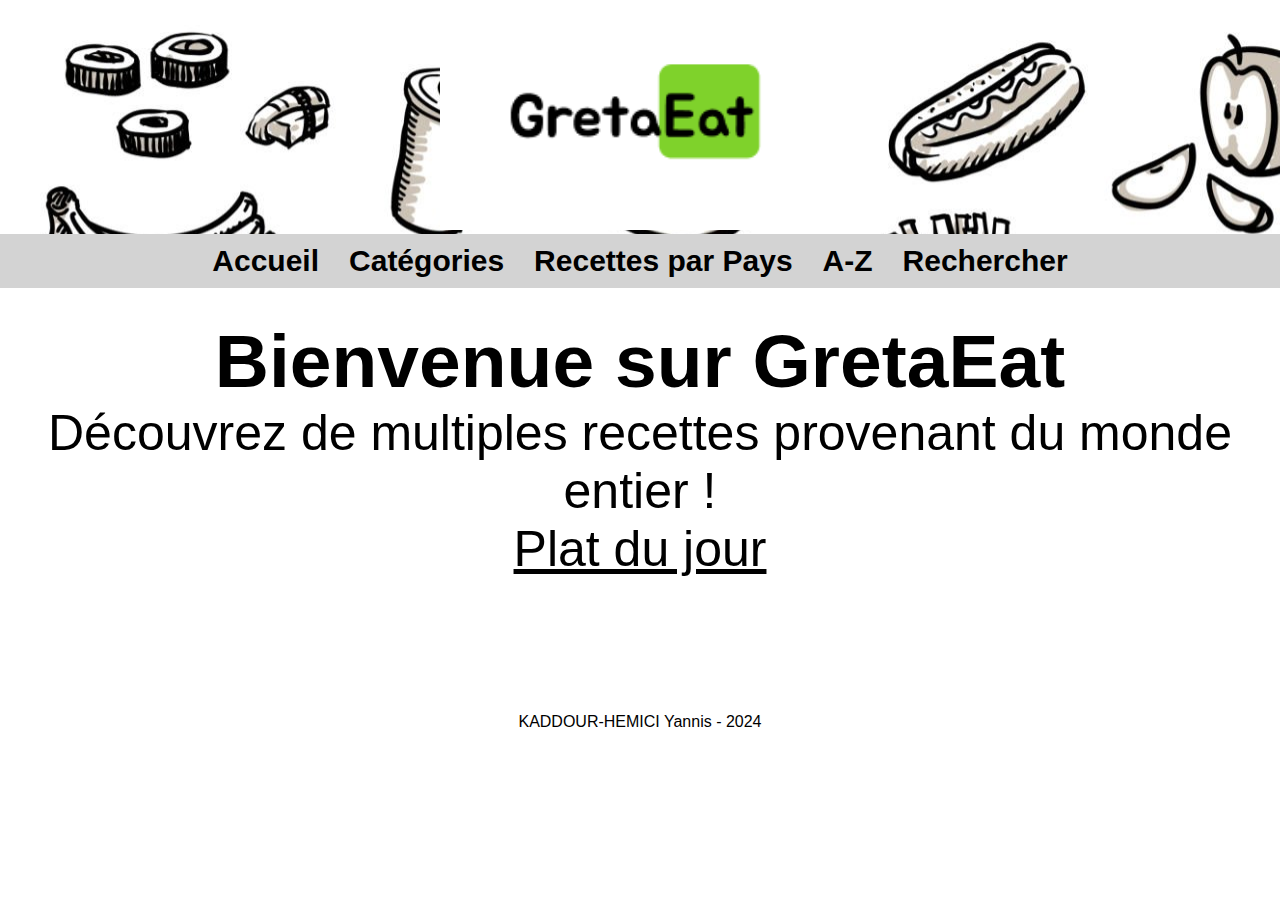
<file: index.html>
<!DOCTYPE html>
<html lang="en">

<head>
    <meta charset="UTF-8">
    <meta name="viewport" content="width=device-width, initial-scale=1.0">
    <title>Document</title>
    <link rel="stylesheet" href="css/style.css">
</head>

<body>
    <header>
        <div id="logoGretaEat">
           <a href="index.html"><img src="assets/logoGretaEat.png" alt="Logo GretaEat"></a>
        </div>
        <nav id="navigation">
            <a href="index.html">
                <h2>Accueil</h2>
            </a>
            <a href="categories.html">
                <h2>Catégories</h2>
            </a>
            <a href="areas.html">
                <h2>Recettes par Pays</h2>
            </a>
            <a href="firstletter.html">
                <h2>A-Z</h2>
            </a>
            <a href="search.html">
                <h2>Rechercher</h2>
            </a>
        </nav>
    </header>

    <section class="main">
        <h2>Bienvenue sur GretaEat</h2>
        <p>Découvrez de multiples recettes provenant du monde entier !</p>
        <a href="random.html">
            <p>Plat du jour</p>
        </a>
    </section>

    <footer>
        <div>
            <p>KADDOUR-HEMICI Yannis - 2024</p>
        </div>
    </footer>
</body>

</html>
</file>
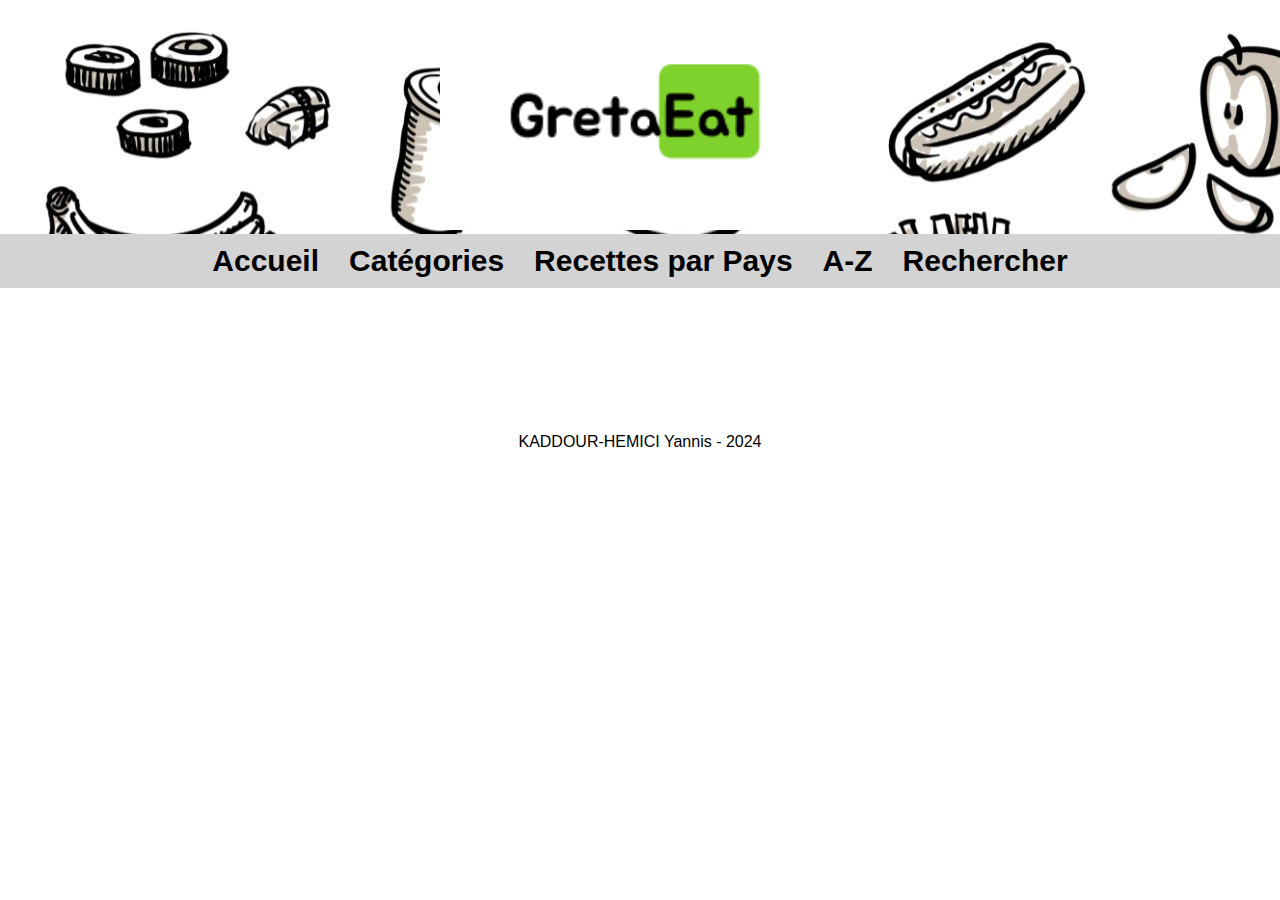
<file: area.html>
<!DOCTYPE html>
<html lang="en">

<head>
    <meta charset="UTF-8">
    <meta name="viewport" content="width=device-width, initial-scale=1.0">
    <title>Pays d'origine</title>
    <link rel="stylesheet" href="css/area.css">
</head>

<body>
    <header>
        <div id="logoGretaEat">
            <a href="index.html"><img src="assets/logoGretaEat.png" alt="Logo GretaEat"></a>
        </div>
        <nav id="navigation">
            <a href="index.html">
                <h2>Accueil</h2>
            </a>
            <a href="categories.html">
                <h2>Catégories</h2>
            </a>
            <a href="areas.html">
                <h2>Recettes par Pays</h2>
            </a>
            <a href="firstletter.html">
                <h2>A-Z</h2>
            </a>
            <a href="search.html">
                <h2>Rechercher</h2>
            </a>
        </nav>
        <section id="areaContent"></section>
    </header>

    <footer>
        <div>
            <p>KADDOUR-HEMICI Yannis - 2024</p>
        </div>
    </footer>
    
    <script src="js/area.js"></script>
</body>

</html>
</file>
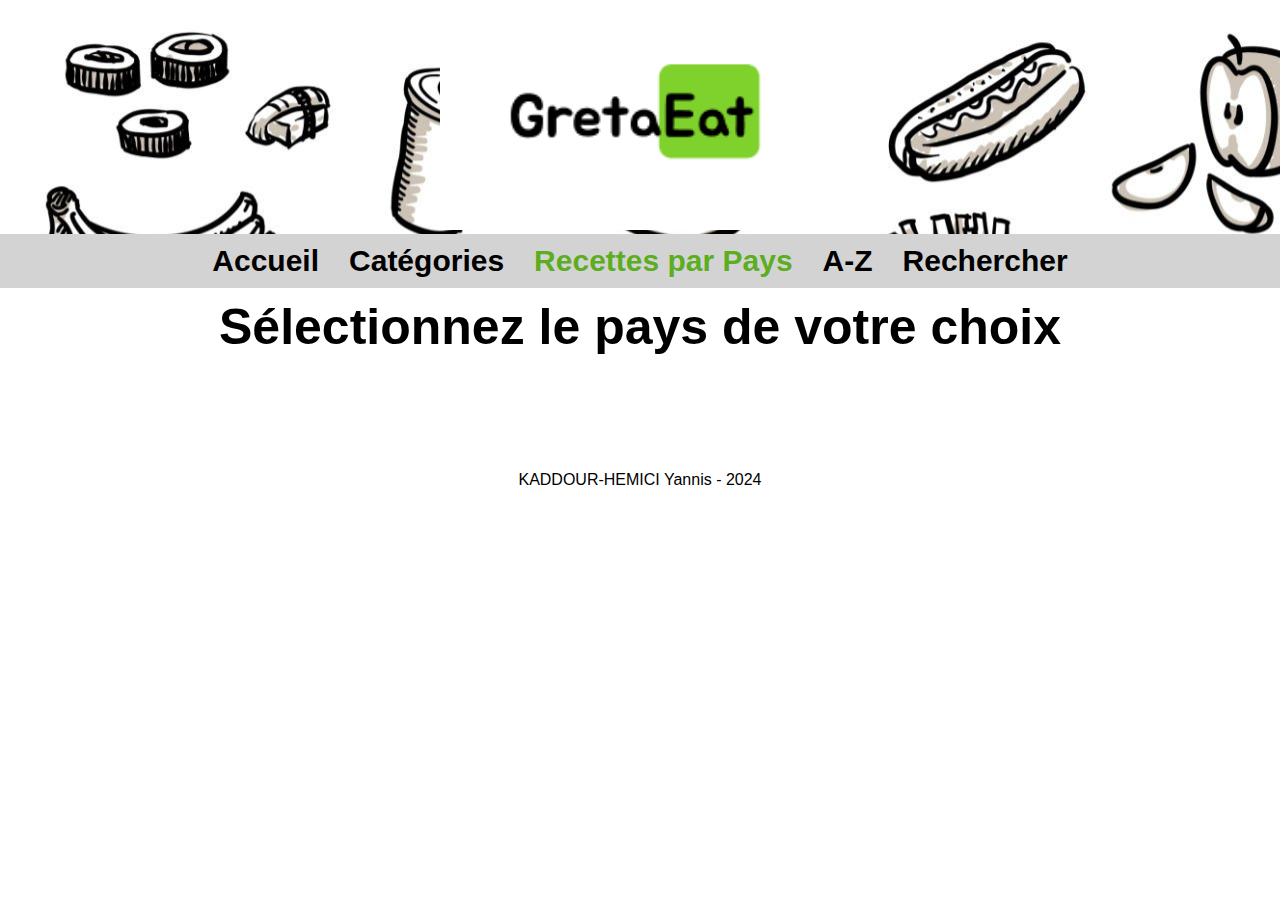
<file: areas.html>
<!DOCTYPE html>
<html lang="en">

<head>
    <meta charset="UTF-8">
    <meta name="viewport" content="width=device-width, initial-scale=1.0">
    <title>Pays d'origines</title>
    <link rel="stylesheet" href="css/areas.css">
</head>

<body>
    <header>
        <div id="logoGretaEat">
            <a href="index.html"><img src="assets/logoGretaEat.png" alt="Logo GretaEat"></a>
        </div>
        <nav id="navigation">
            <a href="index.html">
                <h2>Accueil</h2>
            </a>
            <a href="categories.html">
                <h2>Catégories</h2>
            </a>
            <a href="areas.html">
                <h2>Recettes par Pays</h2>
            </a>
            <a href="firstletter.html">
                <h2>A-Z</h2>
            </a>
            <a href="search.html">
                <h2>Rechercher</h2>
            </a>
        </nav>
    </header>
    <h1>Sélectionnez le pays de votre choix</h1>
    <section id="areasResult"></section>

    <footer>
        <div>
            <p>KADDOUR-HEMICI Yannis - 2024</p>
        </div>
    </footer>

    <script src="js/areas.js"></script>
</body>

</html>
</file>
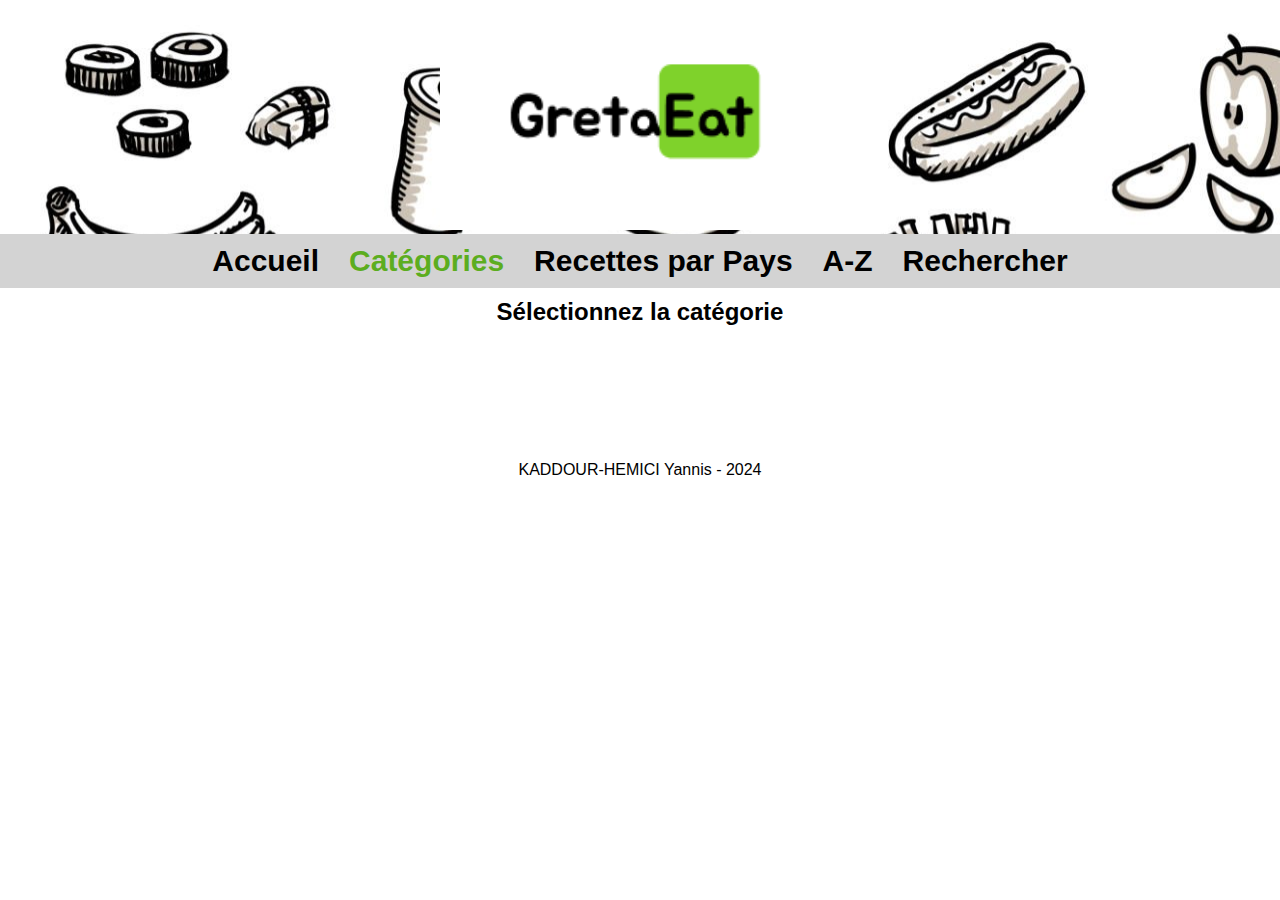
<file: categories.html>
<!DOCTYPE html>
<html lang="en">

<head>
    <meta charset="UTF-8">
    <meta name="viewport" content="width=device-width, initial-scale=1.0">
    <title>Catégories</title>
    <link rel="stylesheet" href="css/categories.css">
</head>

<body>
    <header>
        <div id="logoGretaEat">
            <a href="index.html"><img src="assets/logoGretaEat.png" alt="Logo GretaEat"></a>
        </div>
        <nav id="navigation">
            <a href="index.html">
                <h2>Accueil</h2>
            </a>
            <a href="categories.html">
                <h2>Catégories</h2>
            </a>
            <a href="areas.html">
                <h2>Recettes par Pays</h2>
            </a>
            <a href="firstletter.html">
                <h2>A-Z</h2>
            </a>
            <a href="search.html">
                <h2>Rechercher</h2>
            </a>
        </nav>
    </header>
    <section>
        <h2>Sélectionnez la catégorie</h2>
        <article id="categories"></article>
    </section>

    <footer>
        <div>
            <p>KADDOUR-HEMICI Yannis - 2024</p>
        </div>
    </footer>

    <script src="js/categories.js"></script>

</body>

</html>
</file>
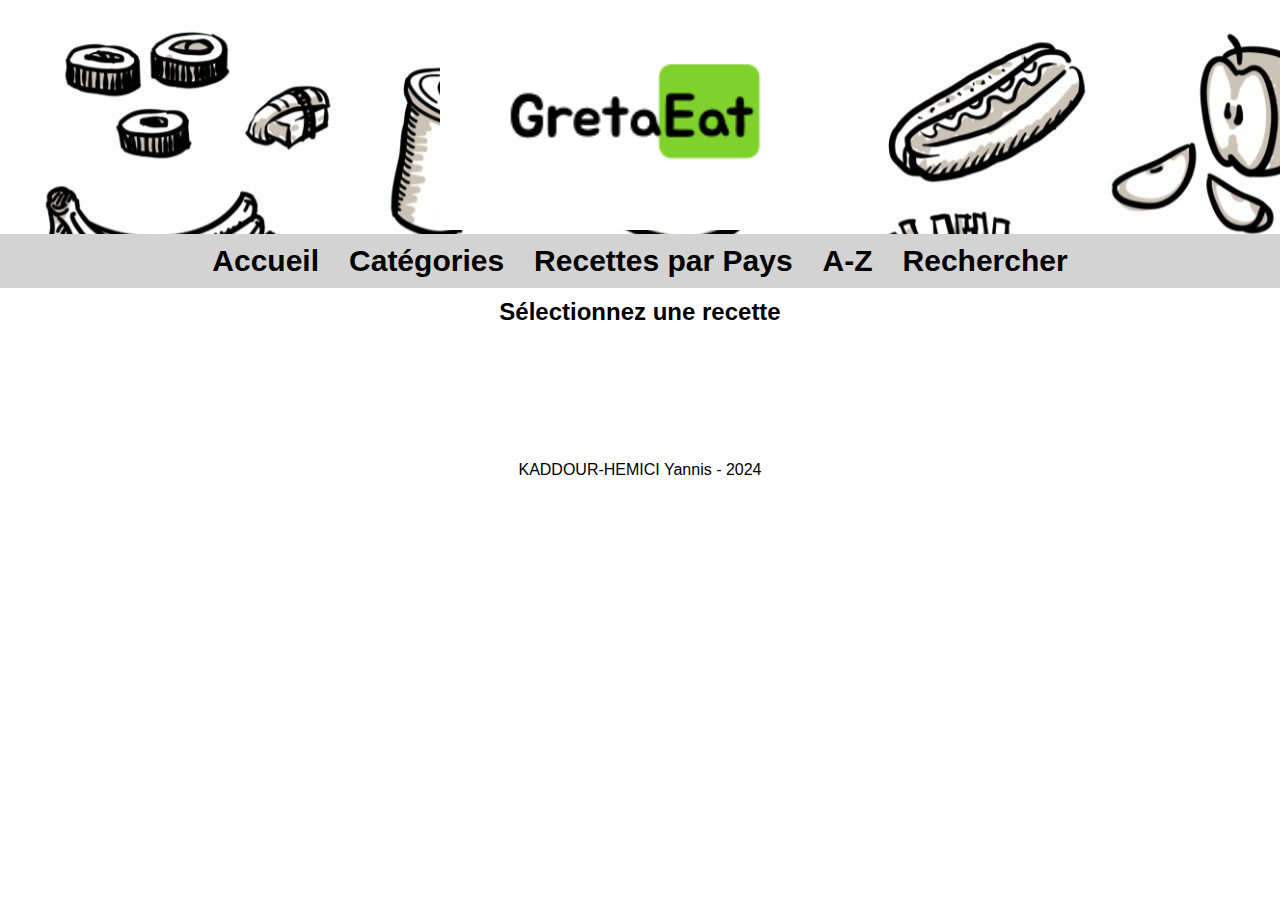
<file: category.html>
<!DOCTYPE html>
<html lang="en">

<head>
    <meta charset="UTF-8">
    <meta name="viewport" content="width=device-width, initial-scale=1.0">
    <title>Catégorie</title>
    <link rel="stylesheet" href="css/category.css">
</head>

<body>
    <header>
        <div id="logoGretaEat">
            <a href="index.html"><img src="assets/logoGretaEat.png" alt="Logo GretaEat"></a>
        </div>
        <nav id="navigation">
            <a href="index.html">
                <h2>Accueil</h2>
            </a>
            <a href="categories.html">
                <h2>Catégories</h2>
            </a>
            <a href="areas.html">
                <h2>Recettes par Pays</h2>
            </a>
            <a href="firstletter.html">
                <h2>A-Z</h2>
            </a>
            <a href="search.html">
                <h2>Rechercher</h2>
            </a>
        </nav>
    </header>
    <section>
        <h2>Sélectionnez une recette</h2>
        <article id="listMeals"></article>
    </section>

    <footer>
        <div>
            <p>KADDOUR-HEMICI Yannis - 2024</p>
        </div>
    </footer>

    <script src="js/category.js"></script>

</body>

</html>
</file>
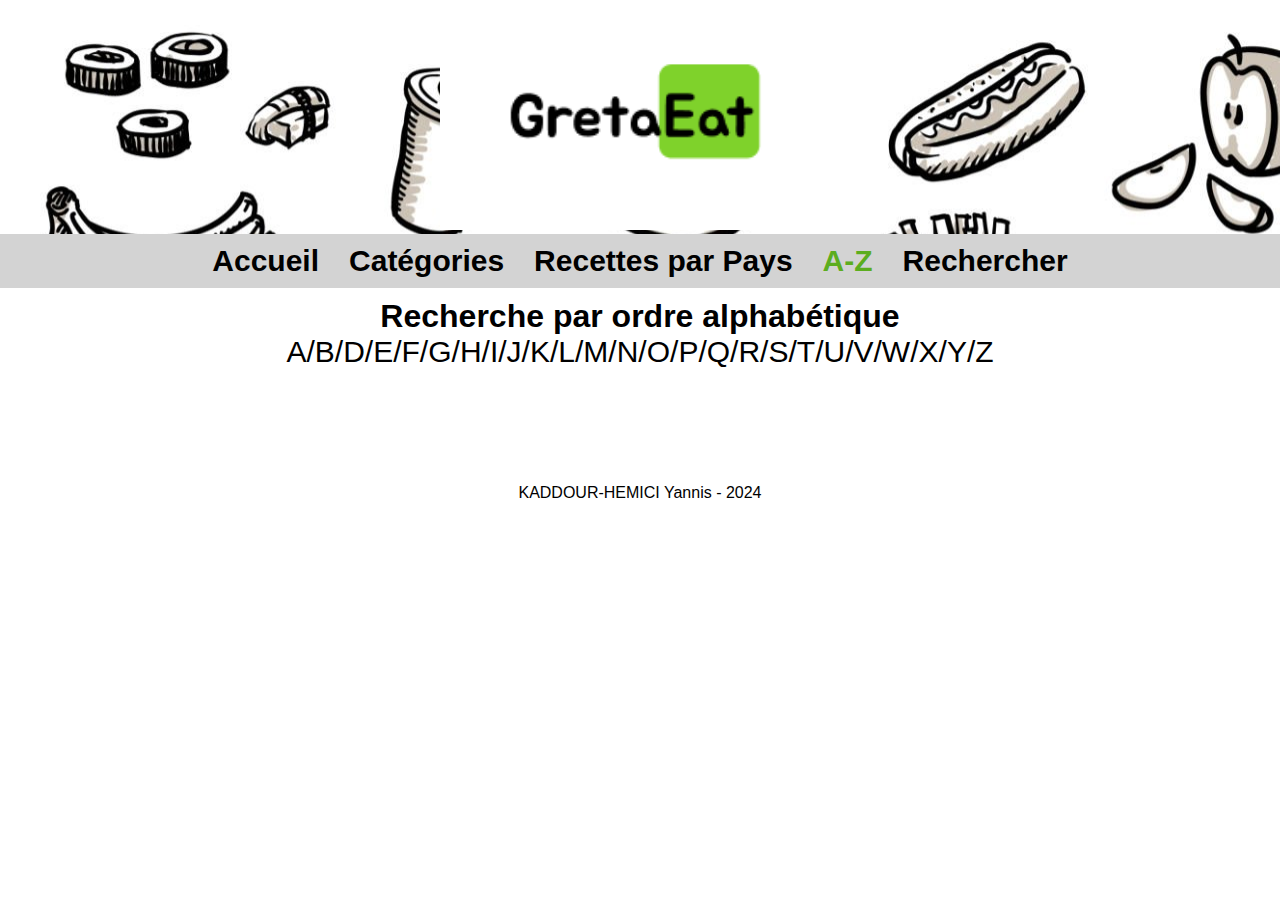
<file: firstletter.html>
<!DOCTYPE html>
<html lang="en">

<head>
    <meta charset="UTF-8">
    <meta name="viewport" content="width=device-width, initial-scale=1.0">
    <title>Document</title>
    <link rel="stylesheet" href="css/firstletter.css">
</head>

<body>
    <div id="logoGretaEat">
        <a href="index.html"><img src="assets/logoGretaEat.png" alt="Logo GretaEat"></a>
    </div>
    <nav id="navigation">
        <a href="index.html">
            <h2>Accueil</h2>
        </a>
        <a href="categories.html">
            <h2>Catégories</h2>
        </a>
        <a href="areas.html">
            <h2>Recettes par Pays</h2>
        </a>
        <a href="firstletter.html">
            <h2>A-Z</h2>
        </a>
        <a href="search.html">
            <h2>Rechercher</h2>
        </a>
    </nav>
    <section>
        <h1>Recherche par ordre alphabétique</h1>
        <div class="alphabet">
            <p>A</p>/
            <p>B</p>/
            <p>D</p>/
            <p>E</p>/
            <p>F</p>/
            <p>G</p>/
            <p>H</p>/
            <p>I</p>/
            <p>J</p>/
            <p>K</p>/
            <p>L</p>/
            <p>M</p>/
            <p>N</p>/
            <p>O</p>/
            <p>P</p>/
            <p>Q</p>/
            <p>R</p>/
            <p>S</p>/
            <p>T</p>/
            <p>U</p>/
            <p>V</p>/
            <p>W</p>/
            <p>X</p>/
            <p>Y</p>/
            <p>Z</p>
        </div>
        <div id="results"></div>
    </section>

    <footer>
        <div>
            <p>KADDOUR-HEMICI Yannis - 2024</p>
        </div>
    </footer>

    <script src="js/firstletter.js"></script>
</body>


</html>
</file>
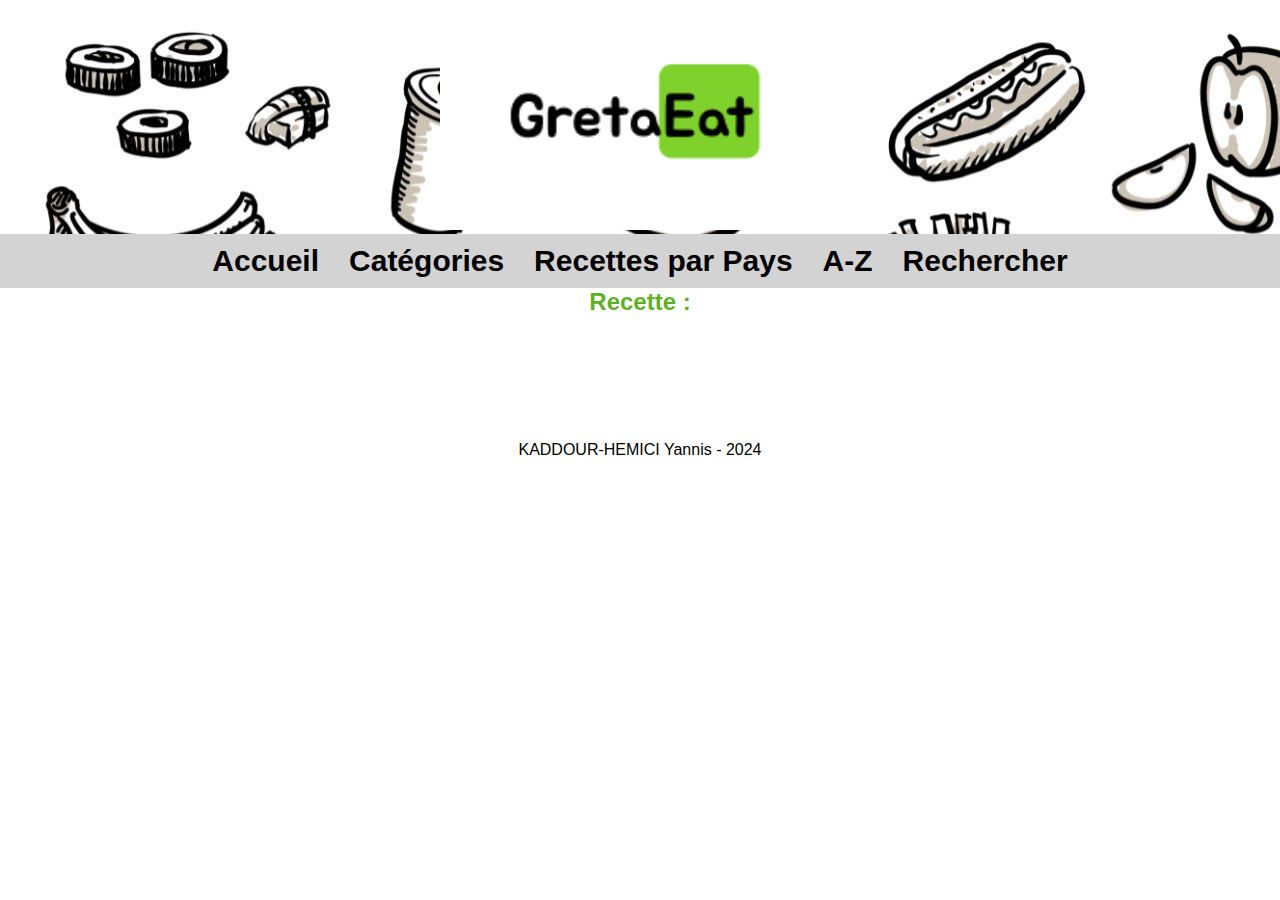
<file: meal.html>
<!DOCTYPE html>
<html lang="en">

<head>
    <meta charset="UTF-8">
    <meta name="viewport" content="width=device-width, initial-scale=1.0">
    <title>Recettes</title>
    <link rel="stylesheet" href="css/meal.css">
</head>

<body>
    <header>
        <div id="logoGretaEat">
            <a href="index.html"><img src="assets/logoGretaEat.png" alt="Logo GretaEat"></a>
        </div>
        <nav id="navigation">
            <a href="index.html">
                <h2>Accueil</h2>
            </a>
            <a href="categories.html">
                <h2>Catégories</h2>
            </a>
            <a href="areas.html">
                <h2>Recettes par Pays</h2>
            </a>
            <a href="firstletter.html">
                <h2>A-Z</h2>
            </a>
            <a href="search.html">
                <h2>Rechercher</h2>
            </a>
        </nav>
    </header>
    <section>
        <h2>Recette :</h2>
        <div id="container">
            <article id="recipeDetailsById"></article>
        </div>
    </section>

    <footer>
        <div>
            <p>KADDOUR-HEMICI Yannis - 2024</p>
        </div>
    </footer>

    <script src="js/meal.js"></script>
</body>

</html>
</file>
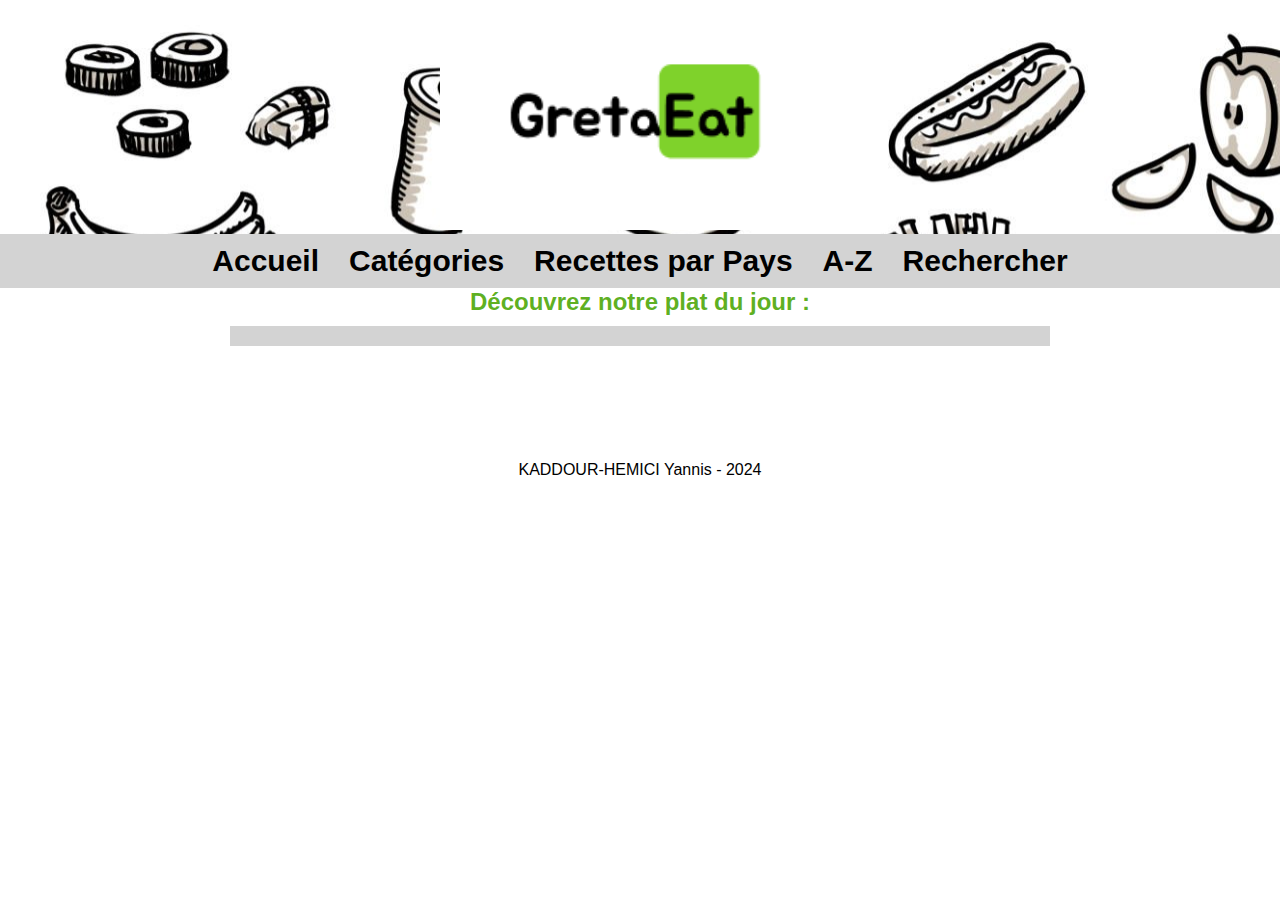
<file: random.html>
<!DOCTYPE html>
<html lang="en">

<head>
    <meta charset="UTF-8">
    <meta name="viewport" content="width=device-width, initial-scale=1.0">
    <title>Plat du jour</title>
    <link rel="stylesheet" href="css/random.css">
</head>

<body>
    <header>
        <div id="logoGretaEat">
            <a href="index.html"><img src="assets/logoGretaEat.png" alt="Logo GretaEat"></a>
        </div>
        <nav id="navigation">
            <a href="index.html">
                <h2>Accueil</h2>
            </a>
            <a href="categories.html">
                <h2>Catégories</h2>
            </a>
            <a href="areas.html">
                <h2>Recettes par Pays</h2>
            </a>
            <a href="firstletter.html">
                <h2>A-Z</h2>
            </a>
            <a href="search.html">
                <h2>Rechercher</h2>
            </a>
        </nav>
    </header>

    <section>
        <h2>Découvrez notre plat du jour : </h2>
        <div id="container">
            <article id="recipeDetails"></article>
        </div>
    </section>

    <footer>
        <div>
            <p>KADDOUR-HEMICI Yannis - 2024</p>
        </div>
    </footer>

    <script src="js/random.js"></script>
</body>

</html>
</file>
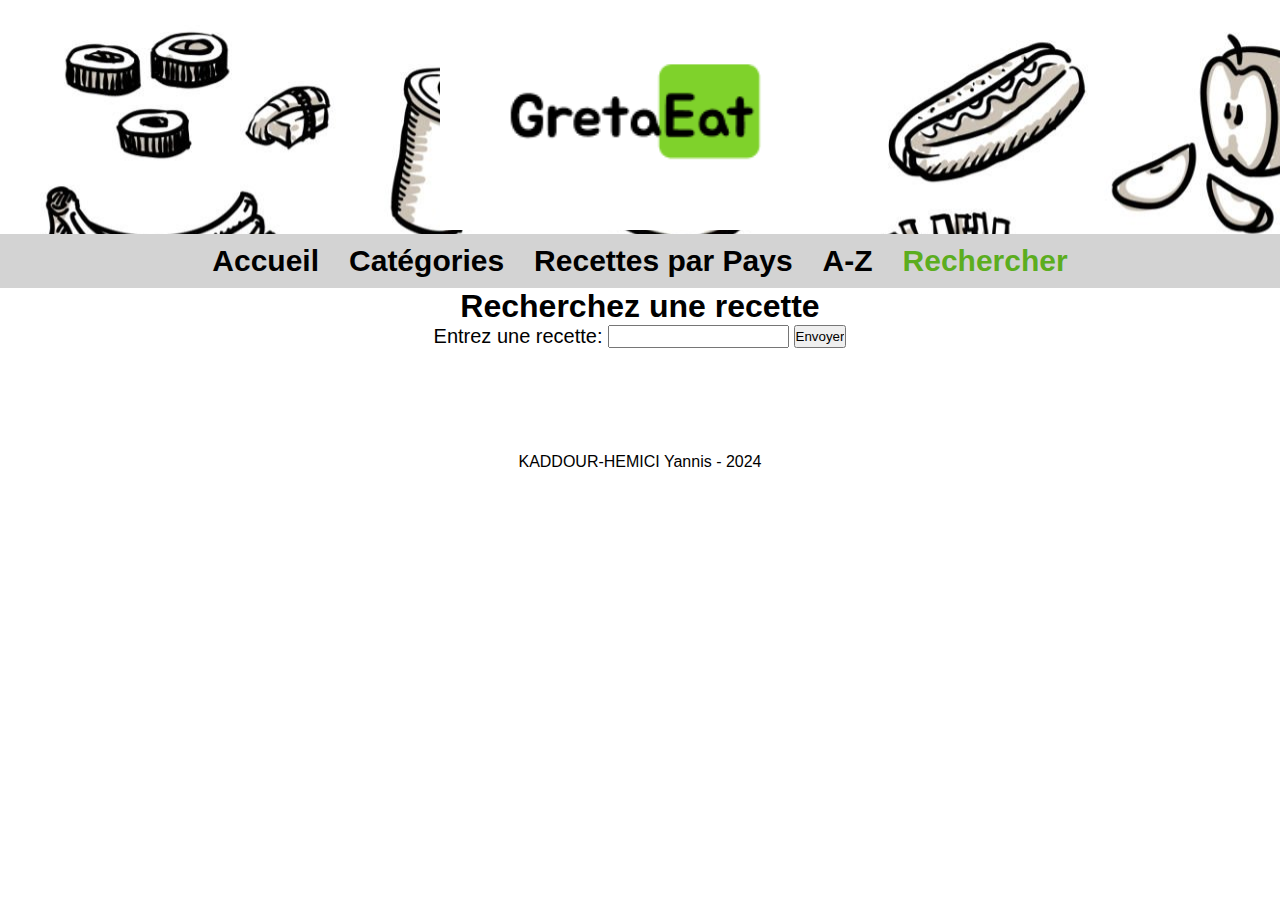
<file: search.html>
<!DOCTYPE html>
<html lang="en">

<head>
    <meta charset="UTF-8">
    <meta name="viewport" content="width=device-width, initial-scale=1.0">
    <title>Document</title>
    <link rel="stylesheet" href="css/search.css">
</head>

<body>
    <div id="logoGretaEat">
        <a href="index.html"><img src="assets/logoGretaEat.png" alt="Logo GretaEat"></a>
    </div>
    <nav id="navigation">
        <a href="index.html">
            <h2>Accueil</h2>
        </a>
        <a href="categories.html">
            <h2>Catégories</h2>
        </a>
        <a href="areas.html">
            <h2>Recettes par Pays</h2>
        </a>
        <a href="firstletter.html">
            <h2>A-Z</h2>
        </a>
        <a href="search.html">
            <h2>Rechercher</h2>
        </a>
    </nav>
    <section>
        <h1>Recherchez une recette</h1>
        <form method="get" class="searching">
            <label>Entrez une recette: </label>
            <input id="searchBar" type="text">
            <input id="submitButton" type="submit" value="Envoyer">
        </form>
    </section>
    <section id="results"></section>

    <footer>
        <div>
            <p>KADDOUR-HEMICI Yannis - 2024</p>
        </div>
    </footer>

    <script src="js/search.js"></script>

</body>

</html>
</file>
<file: css/style.css>
* {
    margin: 0;
    padding: 0;
    font-family: 'Segoe UI', Tahoma, Geneva, Verdana, sans-serif
}

/***********
HEADER
***********/

#logoGretaEat {
    display: flex;
    justify-content: center;
    background-image: url(/assets/istockphoto-1438547354-2048x2048.jpg);
}

#logoGretaEat img {
    width: 400px;
}

#navigation {
    display: flex;
    justify-content: center;
    gap: 30px;
    background-color: lightgrey;
    padding: 10px;
}

#navigation h2 {
    font-size: 30px;
}


#navigation h2:hover {
    color: rgba(85, 171, 20, 0.957);
}

.main {
    display: flex;
    flex-direction: column;
    justify-content: center;
    text-align: center;
    padding: 30px;
    font-size: 50px;
}

nav a {
    text-decoration: none;
    color: black;
}


section a {
    color: black;
    text-decoration: underline;
}

section a:hover {
    color: rgba(85, 171, 20, 0.957)
}

footer {
    display: flex;
    justify-content: center;
    padding: 5px;
}

footer div {
    margin-top: 100px;
}

/*RESPONSIVE PALIER 500PX*/

@media (min-width: 500px) and (max-width: 768px) {

    #navigation h2 {
        font-size: 15px;
    }

    #logoGretaEat img {
        width: 200px;
    }

    .main {
        display: flex;
        flex-direction: column;
        justify-content: center;
        text-align: center;
        padding: 50px;
        font-size: 30px;
    }

    section a {
        color: black;
        text-decoration: none;
        border: 3px solid;
        border-color: black;
        background-color: rgba(85, 171, 20, 0.957);
        border-radius: 20px;
        margin-left: auto;
        margin-right: auto;
        padding: 5px;
    }

    section a:hover {
        color: white;
    }

    .main {
        display: flex;
        flex-direction: column;
        justify-content: center;
        text-align: center;
        padding: 30px;
        gap: 20px;
    }

}

@media (min-width: 768px) and (max-width: 1000px) {
    #navigation h2 {
        font-size: 20px;
    }

    #logoGretaEat img {
        width: 300px;
    }
}
</file>
<file: css/area.css>
* {
    margin: 0;
    padding: 0;
    font-family: 'Segoe UI', Tahoma, Geneva, Verdana, sans-serif
}

/***********
HEADER
***********/

#logoGretaEat {
    display: flex;
    justify-content: center;
    background-image: url(/assets/istockphoto-1438547354-2048x2048.jpg);
}

#logoGretaEat img {
    width: 400px;
}

#navigation {
    display: flex;
    justify-content: center;
    gap: 30px;
    background-color: lightgrey;
    padding: 10px;
}

#navigation h2 {
    font-size: 30px;
}


#navigation h2:hover {
    color: rgba(85, 171, 20, 0.957);
}

.main {
    display: flex;
    flex-direction: column;
    justify-content: center;
    text-align: center;
    padding: 30px;
    font-size: 50px;
}

nav a {
    text-decoration: none;
    color: black;
}

section a {
    color: black;
    text-decoration: underline;
}

section a:hover {
    color:rgba(85, 171, 20, 0.957)
}

#areaContent {
    display: flex;
    flex-wrap: wrap;
    justify-content: center;
    gap: 10px;
    padding: 20px;
}

.recipeContent {
    border: 5px solid;
    border-color: rgba(85, 171, 20, 0.957);
    border-radius: 20px;
}

.recipeContent h3 {
    text-align: center;
    font-size: 15px;
}

.recipeContent img {
    width: 300px;
    border-radius: 10px;
}

.recipeContent a {
    text-decoration: none;
}

footer {
    display: flex;
    justify-content: center;
    padding: 5px;
}

footer div {
    margin-top: 100px;
}

/*RESPONSIVE PALIER 500PX*/

@media (min-width: 500px) and (max-width: 768px) {

    #navigation h2 {
        font-size: 15px;
    }

    #logoGretaEat img {
        width: 200px;
    }

    .recipeContent img {
        width: 250px;
        border-radius: 10px;
    }

}

@media (min-width: 768px) and (max-width: 1000px) {
    #navigation h2 {
        font-size: 20px;
    }

    #logoGretaEat img {
        width: 300px;
    }
}
</file>
<file: css/areas.css>
* {
    margin: 0;
    padding: 0;
    font-family: 'Segoe UI', Tahoma, Geneva, Verdana, sans-serif
}

/***********
HEADER
***********/

#logoGretaEat {
    display: flex;
    justify-content: center;
    background-image: url(/assets/istockphoto-1438547354-2048x2048.jpg);
}

#logoGretaEat img {
    width: 400px;
}

#navigation {
    display: flex;
    justify-content: center;
    gap: 30px;
    background-color: lightgrey;
    padding: 10px;
}

#navigation h2 {
    font-size: 30px;
}


#navigation h2:hover {
    color: rgba(85, 171, 20, 0.957);
}

.main {
    display: flex;
    flex-direction: column;
    justify-content: center;
    text-align: center;
    padding: 30px;
    font-size: 50px;
}

nav a {
    text-decoration: none;
    color: black;
}

section a {
    color: black;
    text-decoration: underline;
}

section a:hover {
    color: white;
}

#navigation :nth-child(3) {
    color: rgba(85, 171, 20, 0.957)
}

#areasResult {
    display: flex;
    flex-wrap: wrap;
    gap: 10px;
    font-size: 30px;
    justify-content: center;
}

body h1 {
    display: flex;
    justify-content: center;
    font-size: 50px;
    padding: 10px;
}

.area {
    border: 3px solid;
    background-color: rgba(85, 171, 20, 0.957);
    padding: 5px;
    color: white;
    border-radius: 20px;
    padding: 10px;
}

.area a {
    text-decoration: none;
    color: black;
}

footer {
    display: flex;
    justify-content: center;
    padding: 5px;
}

footer div {
    margin-top: 100px;
}

/*RESPONSIVE PALIER 500PX*/

@media (min-width: 500px) and (max-width: 768px) {

    #navigation h2 {
        font-size: 15px;
    }

    #logoGretaEat img {
        width: 200px;
    }

    body h1 {
        font-size: 25px;
        padding: 20px;
    }

    .area a {
        font-size: 20px;
    }
}

@media (min-width: 768px) and (max-width: 1000px) {
    #navigation h2 {
        font-size: 20px;
    }

    #logoGretaEat img {
        width: 300px;
    }

    body h1 {
        font-size: 35px;
    }
}
</file>
<file: css/categories.css>
* {
    margin: 0;
    padding: 0;
    font-family: 'Segoe UI', Tahoma, Geneva, Verdana, sans-serif
}

/***********
HEADER
***********/

#logoGretaEat {
    display: flex;
    justify-content: center;
    background-image: url(/assets/istockphoto-1438547354-2048x2048.jpg)
}

#logoGretaEat img {
    width: 400px;
}

#navigation {
    display: flex;
    justify-content: center;
    gap: 30px;
    background-color: lightgrey;
    padding: 10px;
}

#navigation h2 {
    font-size: 30px;
}


#navigation h2:hover {
    color: rgba(85, 171, 20, 0.957);
}

#navigation :nth-child(2) {
    color:rgba(85, 171, 20, 0.957)
}

nav a {
    text-decoration: none;
    color: black;
}

section h2 {
    text-align: center;
    padding: 10px;
} 

#categories {
    display: flex;
    flex-wrap: wrap;
    justify-content: center;
    gap: 10px;
    padding: 10px;
}

li {
    display: flex;
    flex-direction: column;
    border: 5px solid;
    border-color: rgba(85, 171, 20, 0.957);
    border-radius: 20px;
}

li h3 {
    text-align: center;
} 

li a {
    text-decoration: none;
    color: black;
}

footer {
    display: flex;
    justify-content: center;
    padding: 5px;
}

footer div {
    margin-top: 100px;
}

/*RESPONSIVE PALIER 500PX*/

@media (min-width: 500px) and (max-width: 768px) {

    #navigation h2 {
        font-size: 15px;
    }

    #logoGretaEat img {
        width: 200px;
    }
}

@media (min-width: 768px) and (max-width: 1000px) {
    #navigation h2 {
        font-size: 20px;
    }

    #logoGretaEat img {
        width: 300px;
    }
}
</file>
<file: css/category.css>
* {
    margin: 0;
    padding: 0;
    font-family: 'Segoe UI', Tahoma, Geneva, Verdana, sans-serif
}

/***********
HEADER
***********/

#logoGretaEat {
    display: flex;
    justify-content: center;
    background-image: url(/assets/istockphoto-1438547354-2048x2048.jpg);
}

#logoGretaEat img {
    width: 400px;
}

#navigation {
    display: flex;
    justify-content: center;
    gap: 30px;
    background-color: lightgrey;
    padding: 10px;
}

#navigation h2 {
    font-size: 30px;
}


#navigation h2:hover {
    color: rgba(85, 171, 20, 0.957);
}

#navigation a {
    text-decoration: none;
    color: black;
}


section h2 {
    text-align: center;
    padding: 10px;
} 

#listMeals {
    display: flex;
    flex-wrap: wrap;
    justify-content: center;
    gap: 10px;
    padding: 10px;
}

li {
    display: flex;
    flex-direction: column;
    border: 5px solid;
    border-color: rgba(85, 171, 20, 0.957);
    border-radius: 20px;
}

li h3 {
    text-align: center;
} 

li img {
    width: 500px;
    height: 300px;
}

li a {
    text-decoration: none;
    color: black;
}

footer {
    display: flex;
    justify-content: center;
    padding: 5px;
}

footer div {
    margin-top: 100px;
}

/*RESPONSIVE PALIER 500PX*/

@media (min-width: 500px) and (max-width: 768px) {

    #navigation h2 {
        font-size: 15px;
    }

    #logoGretaEat img {
        width: 200px;
    }

    li img{
        width: 300px;
    }

    li {
        overflow: hidden;
    }
}

@media (min-width: 768px) and (max-width: 1000px) {
    #navigation h2 {
        font-size: 20px;
    }

    #logoGretaEat img {
        width: 300px;
    }
}
</file>
<file: css/firstletter.css>
* {
    margin: 0;
    padding: 0;
    font-family: 'Segoe UI', Tahoma, Geneva, Verdana, sans-serif
}

/***********
HEADER
***********/

#logoGretaEat {
    display: flex;
    justify-content: center;
    background-image: url(/assets/istockphoto-1438547354-2048x2048.jpg);
    font-family: 'Segoe UI', Tahoma, Geneva, Verdana, sans-serif
}

#logoGretaEat img {
    width: 400px;
}

#navigation {
    display: flex;
    justify-content: center;
    gap: 30px;
    background-color: lightgrey;
    padding: 10px;
}

#navigation h2 {
    font-size: 30px;
}

#navigation :nth-child(4) {
    color: rgba(85, 171, 20, 0.957)
}

#navigation h2:hover {
    color: rgba(85, 171, 20, 0.957);
}

nav a {
    text-decoration: none;
    color: black;
}

section {
    padding: 10px;
}

section h1 {
    text-align: center;
}

.alphabet {
    display: flex;
    flex-direction: row;
    justify-content: center;
    font-size: 30px;
    cursor: pointer;
}

.alphabet :hover {
    color: rgba(85, 171, 20, 0.957)
}

.liste {
    display: flex;
    justify-content: center;
    padding: 10px;
    
}

.liste h3 {
    text-align: center;
}

.liste a {
    text-decoration: none;
    color: black;
    border: 5px solid;
    border-color: rgba(85, 171, 20, 0.957);
    border-radius: 20px;
}

.liste a :hover {
    color:rgba(85, 171, 20, 0.957)
}

.liste img {
    width: 500px;
}


footer {
    display: flex;
    justify-content: center;
    padding: 5px;
}

footer div {
    margin-top: 100px;
}

/*RESPONSIVE PALIER 500PX*/

@media (min-width: 500px) and (max-width: 768px) {

    #navigation h2 {
        font-size: 15px;
    }

    #logoGretaEat img {
        width: 200px;
    }

    .alphabet {
        font-size: 20px;
    }

    .liste img {
        width: 300px;
    }
}

@media (min-width: 768px) and (max-width: 1000px) {
    #navigation h2 {
        font-size: 20px;
    }

    #logoGretaEat img {
        width: 300px;
    }
}
</file>
<file: css/meal.css>
* {
    margin: 0;
    padding: 0;
    font-family: 'Segoe UI', Tahoma, Geneva, Verdana, sans-serif
}

/***********
HEADER
***********/

#logoGretaEat {
    display: flex;
    justify-content: center;
    background-image: url(/assets/istockphoto-1438547354-2048x2048.jpg);
    font-family: 'Segoe UI', Tahoma, Geneva, Verdana, sans-serif
}

#logoGretaEat img {
    width: 400px;
}

#navigation {
    display: flex;
    justify-content: center;
    gap: 30px;
    background-color: lightgrey;
    padding: 10px;
}

#navigation h2 {
    font-size: 30px;
}

#navigation h2:hover {
    color: rgba(85, 171, 20, 0.957);
}

nav a {
    text-decoration: none;
    color: black;
}

section h2 {
    display: flex;
    justify-content: center;
    color: rgba(85, 171, 20, 0.957);
}

#container {
    display: flex;
    justify-content: center;
    padding: 10px;
}

.recipe {
    display: flex;
    flex-direction: column;
    justify-content: center;
    align-items: center;
    background-color: lightgrey;
    width: 800px;
    border-radius: 40px;
}

.recipe img {
    width: 300px;
}

footer {
    display: flex;
    justify-content: center;
    padding: 5px;
}

footer div {
    margin-top: 100px;
}

@media (min-width: 500px) and (max-width: 768px) {

    #navigation h2 {
        font-size: 15px;
    }

    #logoGretaEat img {
        width: 200px;
    }

    .recipe {
        display: flex;
        flex-direction: column;
        justify-content: center;
        align-items: center;
        background-color: lightgrey;
        width: 450px;
        border-radius: 40px;
        gap: 5px;
        font-size: 15px;
    }

}

@media (min-width: 768px) and (max-width: 1000px) {
    #navigation h2 {
        font-size: 20px;
    }

    #logoGretaEat img {
        width: 300px;
    }
}
</file>
<file: css/random.css>
* {
    margin: 0;
    padding: 0;
    font-family: 'Segoe UI', Tahoma, Geneva, Verdana, sans-serif
}

/***********
HEADER
***********/

#logoGretaEat {
    display: flex;
    justify-content: center;
    background-image: url(/assets/istockphoto-1438547354-2048x2048.jpg);
}

#logoGretaEat img {
    width: 400px;
}

#navigation {
    display: flex;
    justify-content: center;
    gap: 30px;
    background-color: lightgrey;
    padding: 10px;
}

#navigation h2 {
    font-size: 30px;
}


#navigation h2:hover {
    color: rgba(85, 171, 20, 0.957);
}

nav a {
    text-decoration: none;
    color: black;
}

/*NAV*/

#recipeDetails {
    background-color: lightgray;
    display: flex;
    justify-content: center;
    align-items: center;
    width: 800px;
    padding: 10px;
    flex-direction: column;
    font-size: 20px;
}

#recipeDetails img {
    width: 500px;
}

section h2 {
    display: flex;
    justify-content: center;
    color:rgba(85, 171, 20, 0.957);
}


#container {
    display: flex;
    justify-content: center;
    padding: 10px;
}

#container img {
    width: 300px;
}

/*SECTION*/

footer {
    display: flex;
    justify-content: center;
    padding: 5px;
}

footer div {
    margin-top: 100px;
}

/*FOOTER*/

/*RESPONSIVE PALIER 500PX*/

@media (min-width: 500px) and (max-width: 768px) {

    #navigation h2 {
        font-size: 15px;
    }

    #logoGretaEat img {
        width: 200px;
    }

    #recipeDetails {
        background-color: lightgray;
        display: flex;
        justify-content: center;
        align-items: center;
        width: 800px;
        flex-direction: column;
        font-size: 20px;
        border-radius: 20px;
        gap: 5px;
    }

    #container {
        padding: 30px;
    }
}

@media (min-width: 768px) and (max-width: 1000px) {
    #navigation h2 {
        font-size: 20px;
    }

    #logoGretaEat img {
        width: 300px;
    }
}
</file>
<file: css/search.css>
* {
    margin: 0;
    padding: 0;
    font-family: 'Segoe UI', Tahoma, Geneva, Verdana, sans-serif
}

/***********
HEADER
***********/

#logoGretaEat {
    display: flex;
    justify-content: center;
    background-image: url(/assets/istockphoto-1438547354-2048x2048.jpg);
    font-family: 'Segoe UI', Tahoma, Geneva, Verdana, sans-serif
}

#logoGretaEat img {
    width: 400px;
}

#navigation {
    display: flex;
    justify-content: center;
    gap: 30px;
    background-color: lightgrey;
    padding: 10px;
}

#navigation h2 {
    font-size: 30px;
}

#navigation :nth-child(5) {
    color: rgba(85, 171, 20, 0.957)
}

#navigation h2:hover {
    color: rgba(85, 171, 20, 0.957);
}

nav a {
    text-decoration: none;
    color: black;
}

.searching {
    display: flex;
    justify-content: center;
    gap: 5px;
    font-size: 20px;
}

section h1 {
    display: flex;
    justify-content: center;
}

.resultContent {
    display: flex;
    flex-wrap: wrap;
    justify-content: center;
    gap: 10px;
    padding: 10px;
}

.resultContent a {
    text-decoration: none;
    color: black;
    border: 5px solid;
    border-color: rgba(85, 171, 20, 0.957);
    border-radius: 20px;
}

.resultContent h3 {
    text-align: center;
    padding: 10px;
}

img {
    width: 300px;
}

footer {
    display: flex;
    justify-content: center;
    padding: 5px;
}

footer div {
    margin-top: 100px;
}

/*RESPONSIVE PALIER 500PX*/

@media (min-width: 500px) and (max-width: 768px) {

    #navigation h2 {
        font-size: 15px;
    }

    #logoGretaEat img {
        width: 200px;
    }

    section h1 {
        display: flex;
        justify-content: center;
        padding: 10px;
    }
}

@media (min-width: 768px) and (max-width: 1000px) {
    #navigation h2 {
        font-size: 20px;
    }

    #logoGretaEat img {
        width: 300px;
    }
}
</file>
